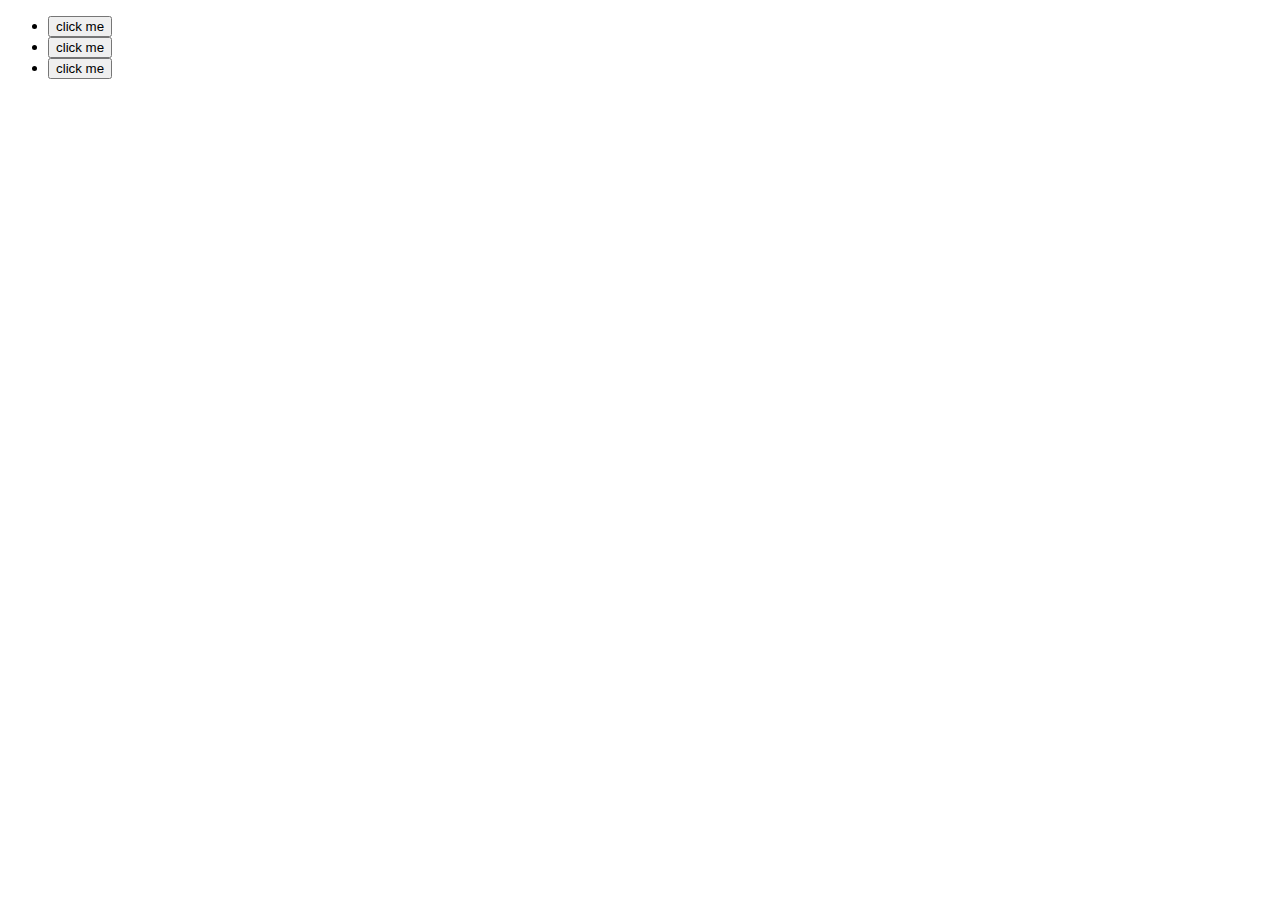
<file: homework lesson 9 task 4/index.html>
<!DOCTYPE html>
<html lang="en">
<head>
    <meta charset="UTF-8">
    <title>Title</title>
</head>
<body>
    <ul>
        <li><button id="1">click me</button></li>
        <li><button id="2">click me</button></li>
        <li><button id="3">click me</button></li>
    </ul>
    <script src="main.js"></script>
</body>
</html>
</file>
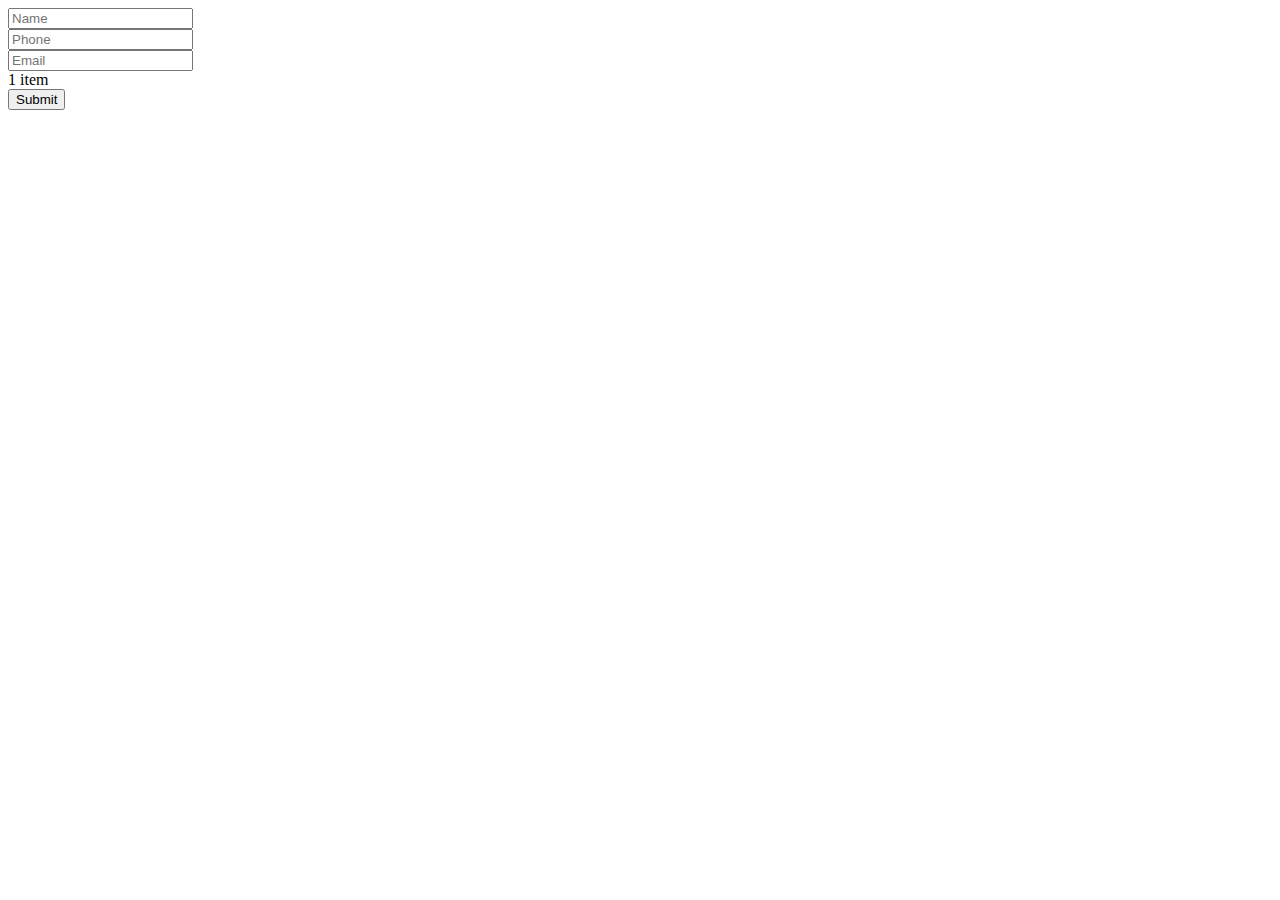
<file: selectize/index.html>
<!DOCTYPE html>
<html lang="en">
<head>
    <meta charset="UTF-8">
    <title>Title</title>
    <link rel="stylesheet" href="styles.css">
</head>
<body>
    <form novalidate>
        <div><input type="text" name="name" placeholder="Name" required></div>
        <div><input type="text" name="phone" placeholder="Phone" required></div>
        <div><input type="text" name="email" placeholder="Email" required></div>
        <select>
            <option value="1">1 item</option>
            <option value="2">2 item</option>
            <option value="3">3 item</option>
            <option value="4">4 item</option>
            <option value="5">5 item</option>
            <option value="6">6 item</option>
        </select>
        <div>
            <button>Submit</button>
        </div>
    </form>
    <script src="selectize.js"></script>
    <script src="main.js"></script>

</body>
</html>
</file>
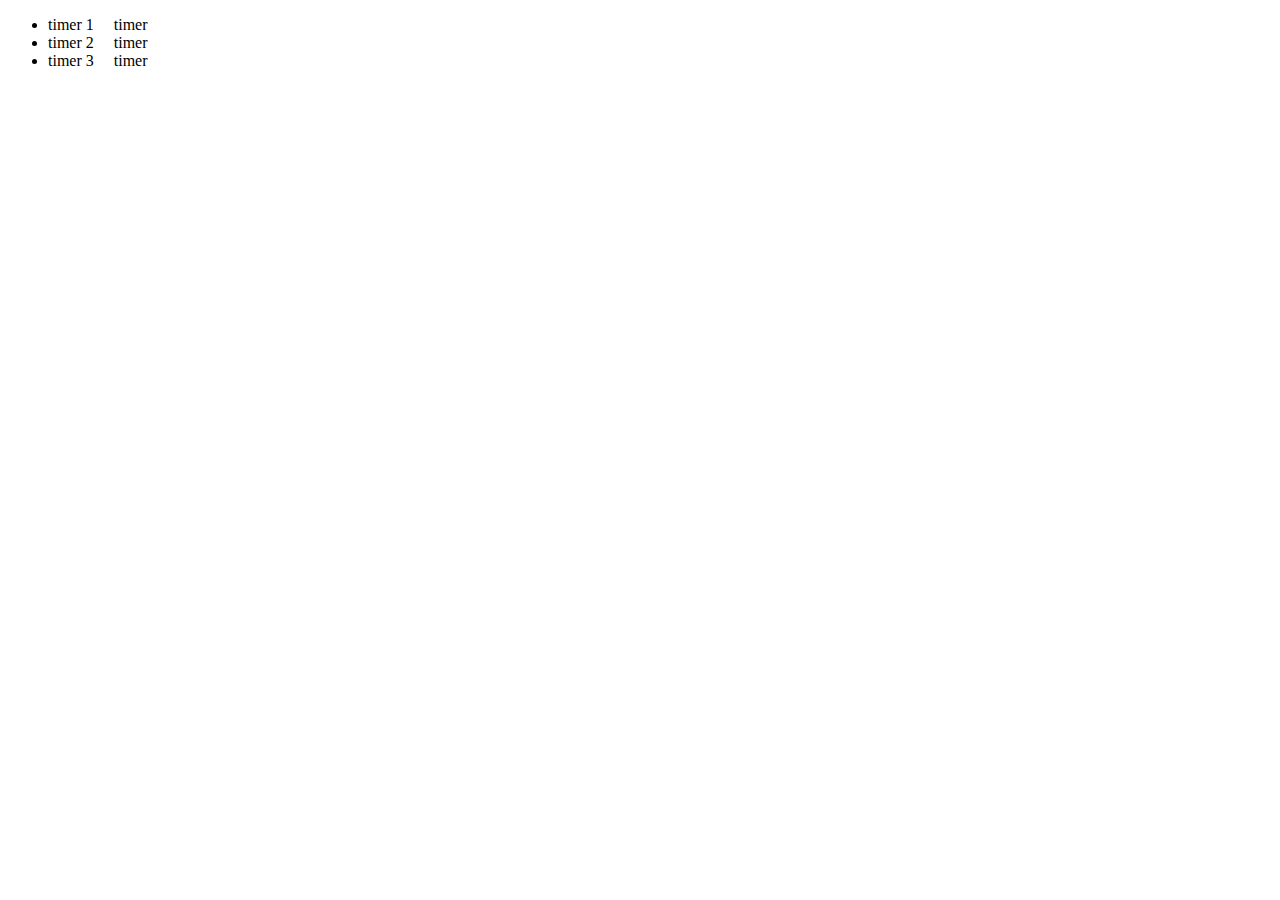
<file: timer_plugin/index.html>
<!DOCTYPE html>
<html lang="en">
<head>
    <meta charset="UTF-8">
    <title>Title</title>
</head>
<body>
    <style>
        span{
            padding-left: 20px;
        }
    </style>
    <ul>
        <li id="1">timer 1</li>
        <li class="timer">timer 2</li>
        <li timer="31-12-2016 23:59:59">timer 3</li>
    </ul>

    <script src="js/moment-with-locales.min.js"></script>
    <script src="js/jquery-2.2.2.min.js"></script>
    <script src="js/plugin.js"></script>
    <script src="js/main.js"></script>
</body>
</html>
</file>
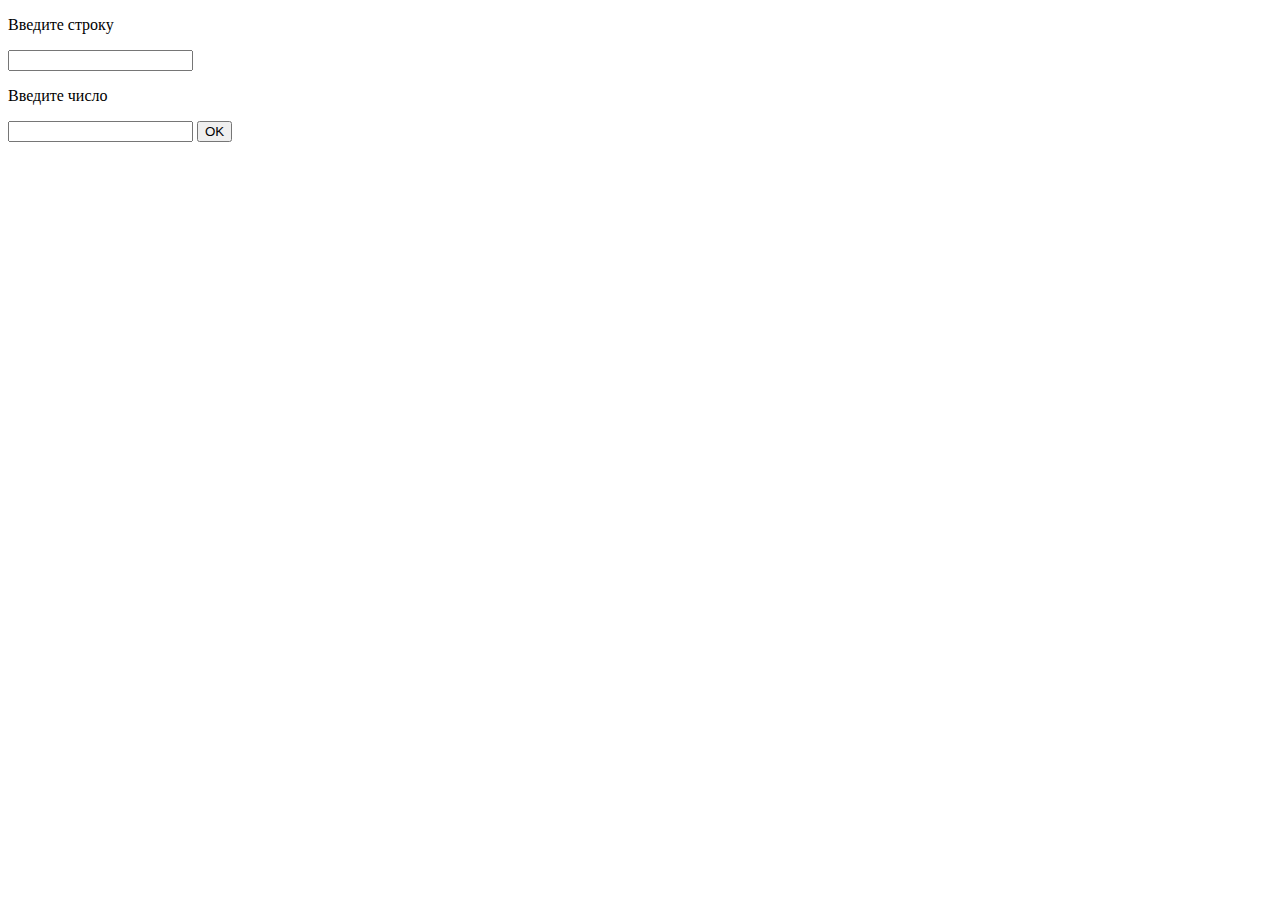
<file: homework lesson 2/strConcat/index.html>
<!DOCTYPE html>
<html lang="en">
<head>
    <meta charset="UTF-8">
    <title>Title</title>
</head>
<body>
    <p>Введите строку</p>
    <input type="text" id="str">
    <p>Введите число</p>
    <input type="text" id="n">
    <button type="button" onclick="strConcat()">OK</button>
    <p id="result"></p>
    <script src="app.js"></script>
</body>
</html>
</file>
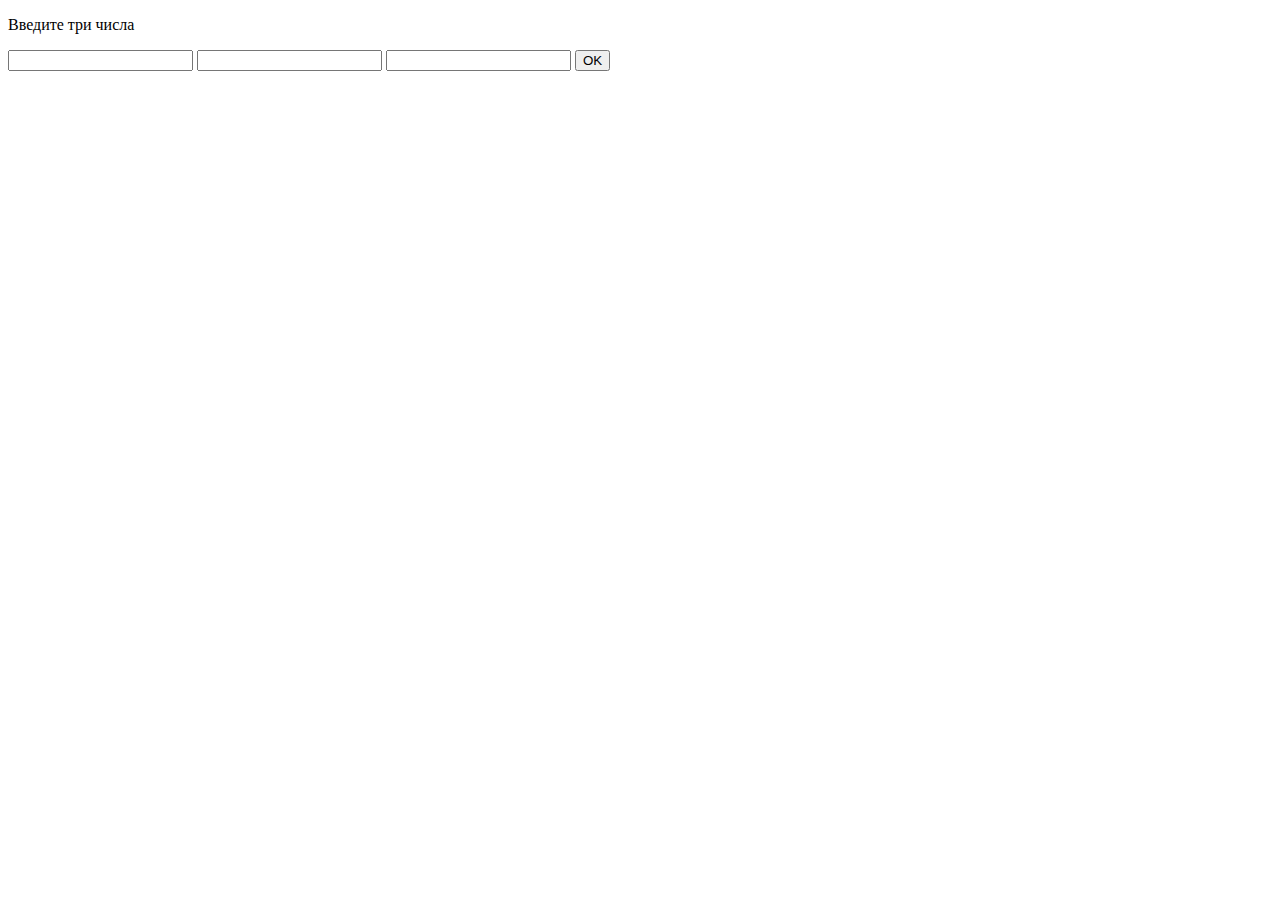
<file: homework lesson 2/sumOfLargers/index.html>
<!DOCTYPE html>
<html lang="en">
<head>
    <meta charset="UTF-8">
    <title>Title</title>
</head>
<body>
    <p>Введите три числа</p>
    <input type="text" id="a">
    <input type="text" id="b">
    <input type="text" id="c">
    <button type="button" onclick="sumOfLargers()">OK</button>
    <script src="app.js"></script>
    <p id="result"></p>
</body>
</html>
</file>
<file: selectize/styles.css>
.selectize-wrap{
    cursor: pointer;
}
</file>
